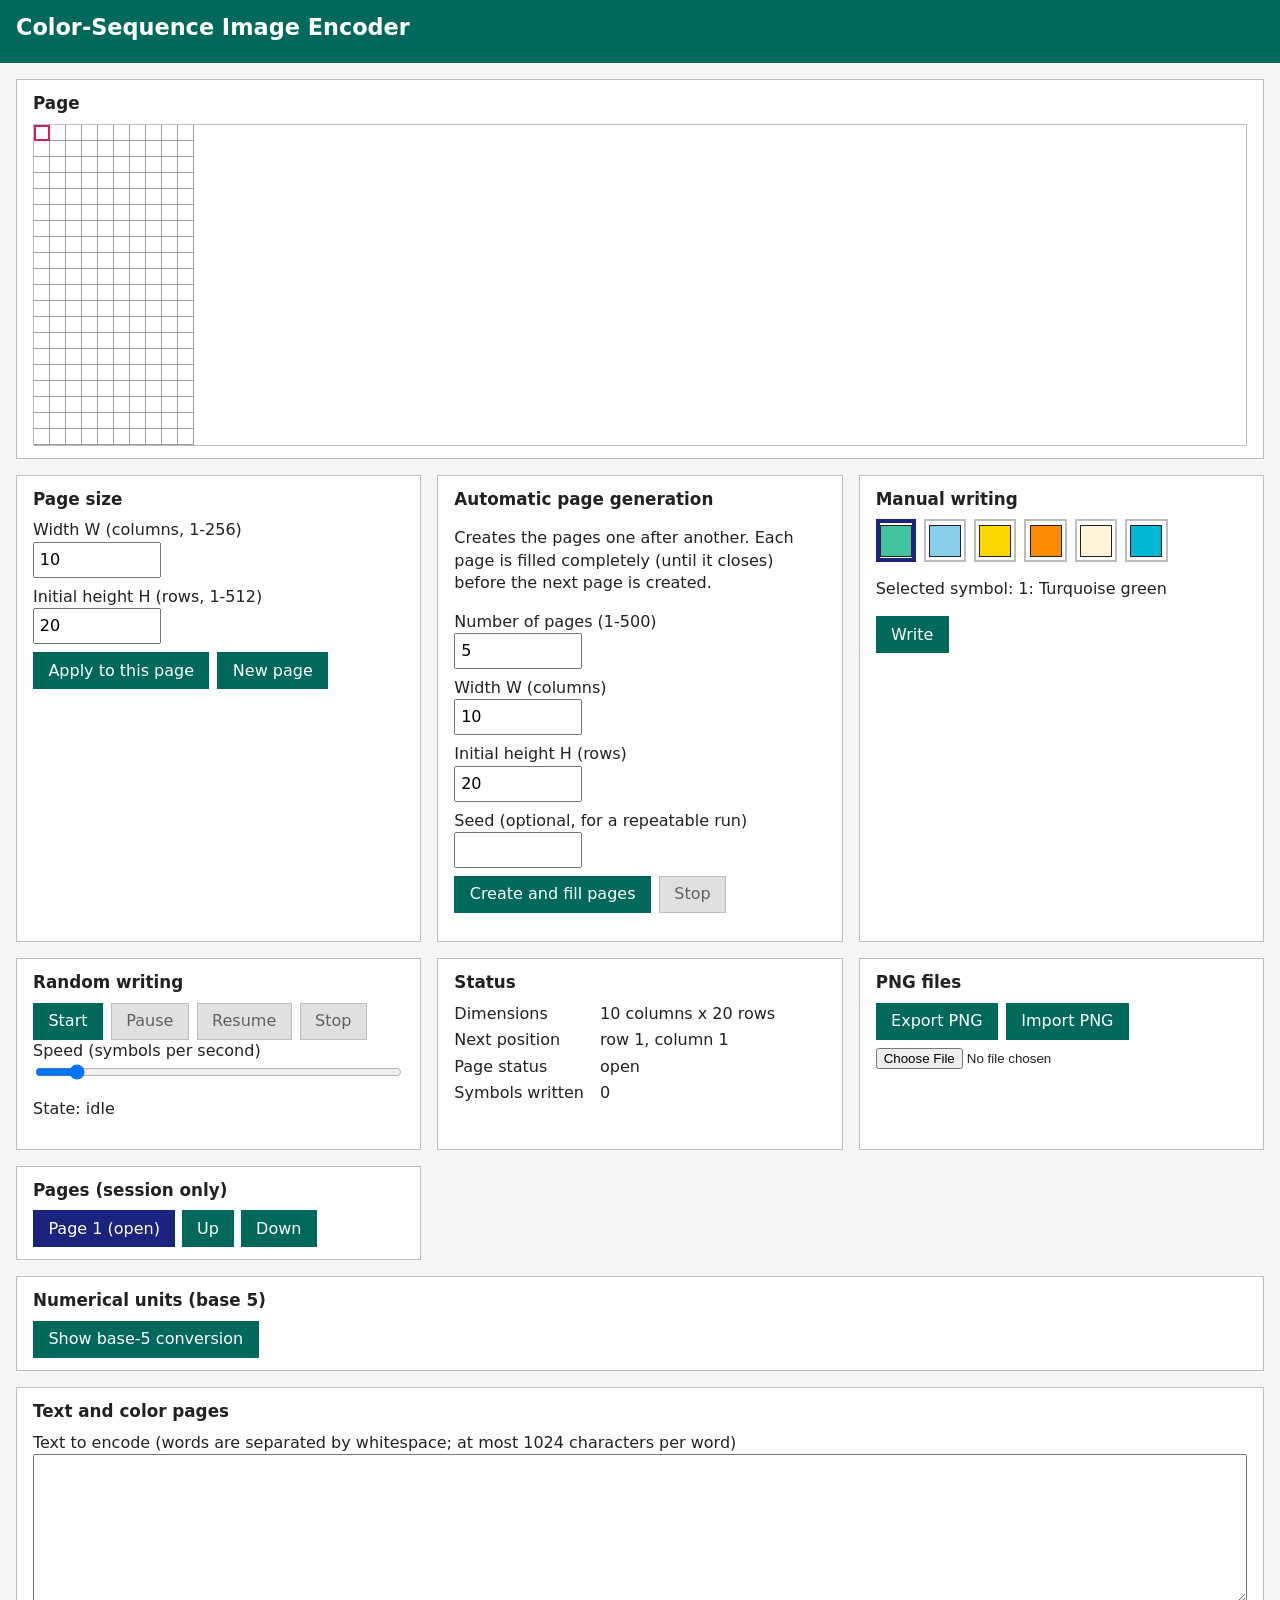
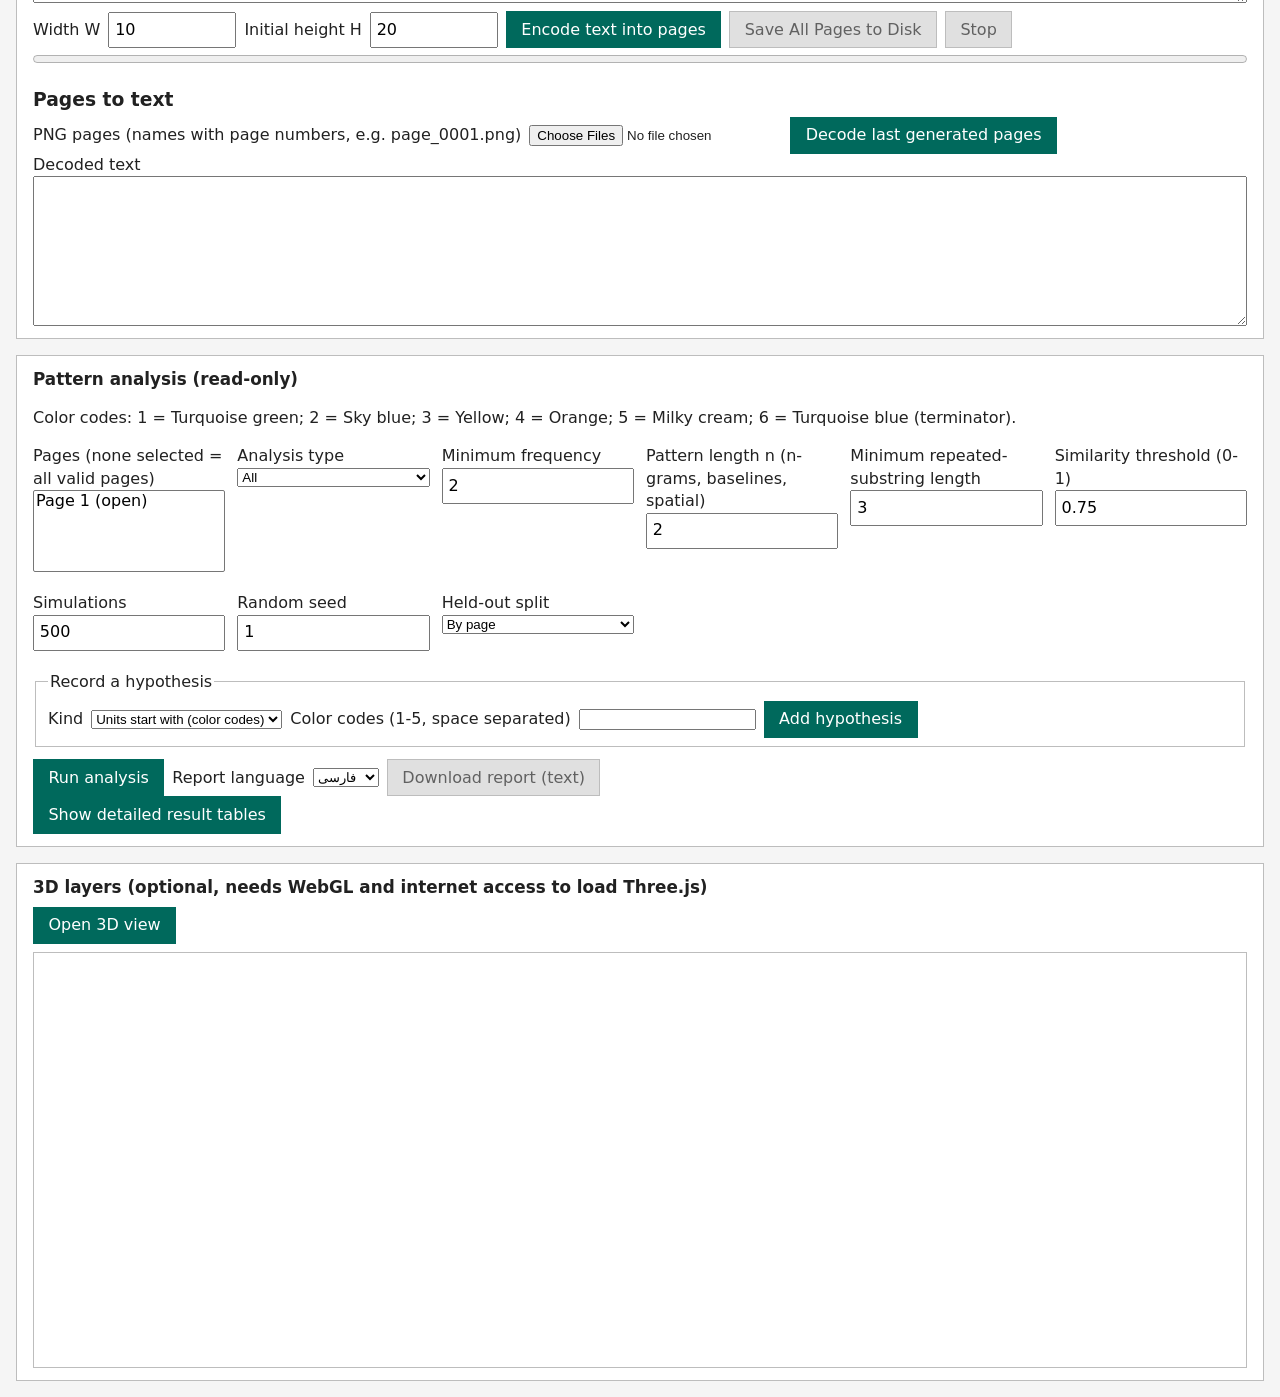
<file: index.html>
<!DOCTYPE html>
<html lang="en">
<head>
  <meta charset="utf-8">
  <meta name="viewport" content="width=device-width, initial-scale=1">
  <title>Color-Sequence Image Encoder</title>
  <link rel="stylesheet" href="css/app.css">
  <link rel="stylesheet" href="css/layout.css">
  <link rel="stylesheet" href="css/components.css">
  <link rel="stylesheet" href="css/grid.css">
  <link rel="stylesheet" href="css/analysis.css">
  <link rel="stylesheet" href="css/text.css">
</head>
<body>
  <header class="app-header"><h1>Color-Sequence Image Encoder</h1></header>
  <main class="app-main">
    <section class="panel panel-grid" aria-labelledby="h-grid">
      <h2 id="h-grid">Page</h2>
      <div class="grid-scroll"><canvas id="grid-canvas" class="grid-canvas" aria-label="Encoded page grid"></canvas></div>
    </section>

    <section class="panel" aria-labelledby="h-size">
      <h2 id="h-size">Page size</h2>
      <div class="field-row">
        <label for="input-width">Width W (columns, 1-256)</label>
        <input id="input-width" type="number" min="1" max="256" value="10">
      </div>
      <div class="field-row">
        <label for="input-height">Initial height H (rows, 1-512)</label>
        <input id="input-height" type="number" min="1" max="512" value="20">
      </div>
      <div class="button-row">
        <button id="btn-apply-size" type="button">Apply to this page</button>
        <button id="btn-new-page" type="button">New page</button>
      </div>
    </section>

    <section id="batch" class="panel" aria-labelledby="h-batch">
      <h2 id="h-batch">Automatic page generation</h2>
      <p>Creates the pages one after another. Each page is filled completely (until it closes) before the next page is created.</p>
      <div class="field-row"><label for="batch-count">Number of pages (1-500)</label><input id="batch-count" type="number" min="1" max="500" value="5"></div>
      <div class="field-row"><label for="batch-width">Width W (columns)</label><input id="batch-width" type="number" min="1" max="256" value="10"></div>
      <div class="field-row"><label for="batch-height">Initial height H (rows)</label><input id="batch-height" type="number" min="1" max="512" value="20"></div>
      <div class="field-row"><label for="batch-seed">Seed (optional, for a repeatable run)</label><input id="batch-seed" type="number" min="0"></div>
      <div class="button-row"><button id="btn-batch-start" type="button">Create and fill pages</button><button id="btn-batch-stop" type="button" disabled>Stop</button></div>
      <p><output id="batch-status" role="status"></output></p>
    </section>

    <section class="panel" aria-labelledby="h-manual">
      <h2 id="h-manual">Manual writing</h2>
      <div id="palette" class="palette" role="group" aria-label="Symbol palette"></div>
      <p>Selected symbol: <output id="selected-symbol"></output></p>
      <button id="btn-write" type="button">Write</button>
    </section>

    <section class="panel" aria-labelledby="h-random">
      <h2 id="h-random">Random writing</h2>
      <div class="button-row">
        <button id="btn-random-start" type="button">Start</button>
        <button id="btn-random-pause" type="button">Pause</button>
        <button id="btn-random-resume" type="button">Resume</button>
        <button id="btn-random-stop" type="button">Stop</button>
      </div>
      <div class="field-row">
        <label for="input-speed">Speed (symbols per second)</label>
        <input id="input-speed" type="range" min="1" max="200" value="20">
      </div>
      <p>State: <output id="random-status">idle</output></p>
    </section>

    <section class="panel" aria-labelledby="h-status">
      <h2 id="h-status">Status</h2>
      <dl class="status-list">
        <dt>Dimensions</dt><dd id="stat-size"></dd>
        <dt>Next position</dt><dd id="stat-cursor"></dd>
        <dt>Page status</dt><dd id="stat-status"></dd>
        <dt>Symbols written</dt><dd id="stat-count"></dd>
      </dl>
      <p id="message" class="message" role="status"></p>
    </section>

    <section class="panel" aria-labelledby="h-files">
      <h2 id="h-files">PNG files</h2>
      <div class="button-row">
        <button id="btn-export" type="button">Export PNG</button>
        <label class="file-label" for="input-import">Import PNG</label>
        <input id="input-import" class="file-input" type="file" accept="image/png">
      </div>
    </section>

    <section class="panel" aria-labelledby="h-pages">
      <h2 id="h-pages">Pages (session only)</h2>
      <ul id="page-list" class="page-list"></ul>
    </section>

    <section class="panel panel-wide" aria-labelledby="h-units">
      <h2 id="h-units">Numerical units (base 5)</h2>
      <button id="btn-toggle-units" type="button" aria-expanded="false" aria-controls="units-panel">Show base-5 conversion</button>
      <div id="units-panel" hidden>
      <table class="units-table">
        <thead><tr><th scope="col">Column</th><th scope="col">Digits</th><th scope="col">Decimal</th><th scope="col">State</th></tr></thead>
        <tbody id="units-body"></tbody>
      </table>
      </div>
    </section>

    <section id="text-codec" class="panel panel-wide" aria-labelledby="h-text">
      <h2 id="h-text">Text and color pages</h2>
      <div class="field-row">
        <label for="text-input">Text to encode (words are separated by whitespace; at most 1024 characters per word)</label>
        <textarea id="text-input" class="text-area" rows="6"></textarea>
      </div>
      <div class="button-row">
        <label for="text-width">Width W</label><input id="text-width" type="number" min="1" max="256" value="10">
        <label for="text-height">Initial height H</label><input id="text-height" type="number" min="1" max="512" value="20">
        <button id="btn-text-encode" type="button">Encode text into pages</button>
        <button id="btn-text-save" type="button" disabled>Save All Pages to Disk</button>
        <button id="btn-text-stop" type="button" disabled>Stop</button>
      </div>
      <progress id="text-progress" max="100" value="0"></progress>
      <p><output id="text-status" role="status"></output></p>
      <h3>Pages to text</h3>
      <div class="button-row">
        <label for="text-decode-files">PNG pages (names with page numbers, e.g. page_0001.png)</label>
        <input id="text-decode-files" type="file" accept="image/png" multiple>
        <button id="btn-text-decode-run" type="button">Decode last generated pages</button>
      </div>
      <label for="text-output">Decoded text</label>
      <textarea id="text-output" class="text-area" rows="6" readonly></textarea>
    </section>

    <section id="analysis" class="panel panel-wide analysis-panel" aria-labelledby="h-analysis">
      <h2 id="h-analysis">Pattern analysis (read-only)</h2>
      <p id="analysis-legend"></p>
      <div class="analysis-filters">
        <div class="field-row"><label for="analysis-pages">Pages (none selected = all valid pages)</label><select id="analysis-pages" multiple></select></div>
        <div class="field-row"><label for="analysis-type">Analysis type</label>
          <select id="analysis-type">
            <option value="all">All</option><option value="frequency">Frequencies</option><option value="ngram">N-grams</option>
            <option value="repeats">Repeated substrings</option><option value="approx">Approximate matches</option><option value="clustering">Hierarchical clusters</option>
            <option value="information">Entropy and mutual information</option><option value="markov">Markov models</option>
            <option value="baseline">Randomized baselines</option><option value="spatial">Spatial patterns</option><option value="hypotheses">Hypotheses</option>
          </select></div>
        <div class="field-row"><label for="analysis-min-count">Minimum frequency</label><input id="analysis-min-count" type="number" min="1" value="2"></div>
        <div class="field-row"><label for="analysis-pattern-length">Pattern length n (n-grams, baselines, spatial)</label><input id="analysis-pattern-length" type="number" min="1" max="8" value="2"></div>
        <div class="field-row"><label for="analysis-min-repeat">Minimum repeated-substring length</label><input id="analysis-min-repeat" type="number" min="1" value="3"></div>
        <div class="field-row"><label for="analysis-threshold">Similarity threshold (0-1)</label><input id="analysis-threshold" type="number" min="0.1" max="1" step="0.05" value="0.75"></div>
        <div class="field-row"><label for="analysis-simulations">Simulations</label><input id="analysis-simulations" type="number" min="10" max="5000" value="500"></div>
        <div class="field-row"><label for="analysis-seed">Random seed</label><input id="analysis-seed" type="number" min="1" value="1"></div>
        <div class="field-row"><label for="analysis-split-mode">Held-out split</label>
          <select id="analysis-split-mode"><option value="page">By page</option><option value="unit">By unit</option></select></div>
      </div>
      <fieldset class="analysis-hypotheses">
        <legend>Record a hypothesis</legend>
        <div class="button-row">
          <label for="hyp-kind">Kind</label>
          <select id="hyp-kind"><option value="unit-prefix">Units start with (color codes)</option><option value="transition">Neighboring pair a then b</option></select>
          <label for="hyp-symbols">Color codes (1-5, space separated)</label>
          <input id="hyp-symbols" type="text" inputmode="numeric">
          <button id="btn-hyp-add" type="button">Add hypothesis</button>
        </div>
        <ul id="hyp-list" class="page-list"></ul>
      </fieldset>
      <div class="button-row">
        <button id="btn-analysis-run" type="button">Run analysis</button>
        <label for="report-lang">Report language</label>
        <select id="report-lang"><option value="fa">فارسی</option><option value="en">English</option></select>
        <button id="btn-report-download" type="button" disabled>Download report (text)</button>
        <output id="analysis-status" role="status"></output>
      </div>
      <div id="analysis-report" class="analysis-report" aria-live="polite"></div>
      <div id="analysis-warnings"></div>
      <div class="button-row"><button id="btn-toggle-details" type="button" aria-expanded="false" aria-controls="analysis-details">Show detailed result tables</button></div>
      <div id="analysis-details" hidden><div id="analysis-results"></div></div>
    </section>

    <section id="volume" class="panel panel-wide" aria-labelledby="h-volume">
      <h2 id="h-volume">3D layers (optional, needs WebGL and internet access to load Three.js)</h2>
      <div class="button-row"><button id="btn-volume-open" type="button">Open 3D view</button><output id="volume-status" role="status"></output></div>
      <div id="volume-view" class="volume-view"></div>
    </section>
  </main>
  <script type="module" src="js/main.js"></script>
</body>
</html>
</file>
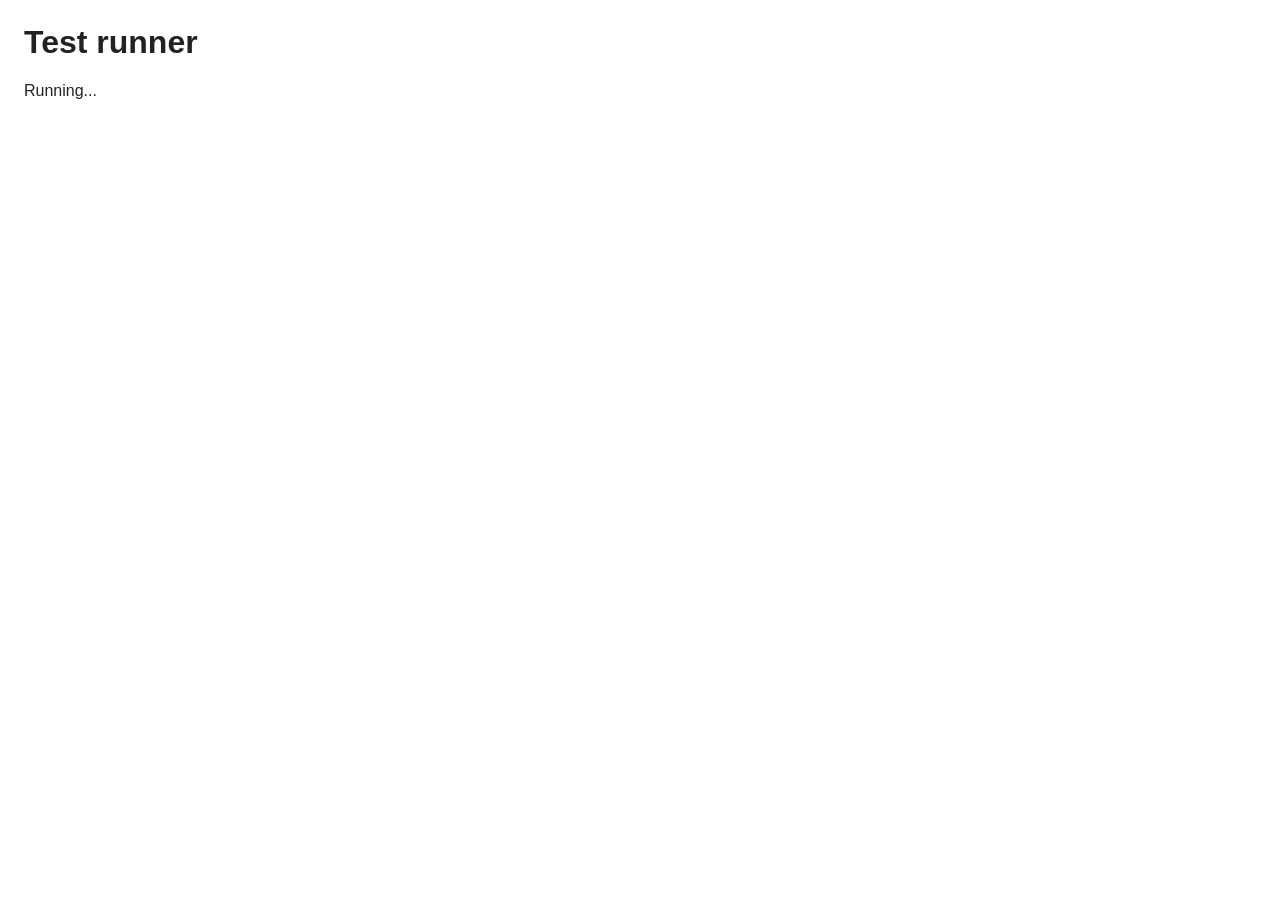
<file: tests/test-runner.html>
<!DOCTYPE html>
<html lang="en">
<head>
  <meta charset="utf-8">
  <title>Color-Sequence Encoder - Tests</title>
  <link rel="stylesheet" href="test-runner.css">
</head>
<body>
  <main>
    <h1>Test runner</h1>
    <p id="summary" role="status">Running...</p>
    <ul id="results"></ul>
  </main>
  <script type="module" src="test-runner.js"></script>
</body>
</html>
</file>
<file: css/app.css>
:root {
  --bg: #f5f5f5; --panel-bg: #ffffff; --text: #212121; --muted: #616161; --border: #bdbdbd;
  --accent: #00695c; --accent-text: #ffffff; --error: #b71c1c; --focus: #1a237e;
}
* { box-sizing: border-box; }
body { margin: 0; font-family: system-ui, sans-serif; color: var(--text); background: var(--bg); line-height: 1.4; }
h1, h2 { margin: 0 0 0.5rem; }
h1 { font-size: 1.4rem; }
h2 { font-size: 1.05rem; }
:focus-visible { outline: 3px solid var(--focus); outline-offset: 2px; }
</file>
<file: css/layout.css>
.app-header { padding: 0.75rem 1rem; background: var(--accent); color: var(--accent-text); }
.app-main { display: grid; grid-template-columns: repeat(auto-fit, minmax(20rem, 1fr)); gap: 1rem; padding: 1rem; }
.panel { background: var(--panel-bg); border: 1px solid var(--border); padding: 0.75rem 1rem; }
.panel-grid, .panel-wide { grid-column: 1 / -1; }
.field-row { display: flex; flex-direction: column; margin-bottom: 0.5rem; }
.button-row { display: flex; flex-wrap: wrap; gap: 0.5rem; align-items: center; }
.status-list { display: grid; grid-template-columns: max-content 1fr; gap: 0.25rem 1rem; margin: 0; }
.status-list dd { margin: 0; }
</file>
<file: css/components.css>
button, .file-label { padding: 0.4rem 0.9rem; border: 1px solid var(--accent); background: var(--accent); color: var(--accent-text); font: inherit; cursor: pointer; }
button:disabled { background: #e0e0e0; border-color: var(--border); color: var(--muted); cursor: not-allowed; }
input[type="number"] { padding: 0.3rem; font: inherit; width: 8rem; }
input:disabled { background: #eeeeee; }
.file-input { max-width: 14rem; }
.message { min-height: 1.4rem; margin: 0.5rem 0 0; }
.message[data-kind="error"] { color: var(--error); font-weight: bold; }
.units-table { border-collapse: collapse; width: 100%; font-family: monospace; }
.units-table th, .units-table td { border: 1px solid var(--border); padding: 0.2rem 0.5rem; text-align: left; word-break: break-all; }
.page-list { list-style: none; padding: 0; margin: 0; display: flex; flex-direction: column; gap: 0.4rem; }
.page-list li { display: flex; gap: 0.4rem; }
.page-list button[aria-current="true"] { background: var(--focus); border-color: var(--focus); }
#stat-status[data-status="invalid"] { color: var(--error); font-weight: bold; }
</file>
<file: css/grid.css>
.grid-scroll { max-height: 70vh; overflow: auto; border: 1px solid var(--border); background: #ffffff; }
.grid-canvas { --cursor-color: #d81b60; --grid-line-color: #9e9e9e; display: block; image-rendering: pixelated; }
.palette { display: flex; flex-wrap: wrap; gap: 0.5rem; margin-bottom: 0.5rem; }
.swatch { padding: 0.2rem; background: #ffffff; border: 2px solid var(--border); }
.swatch canvas { display: block; width: 2rem; height: 2rem; border: 1px solid var(--text); }
.swatch.is-selected { border-color: var(--focus); border-width: 4px; padding: 0; }
</file>
<file: css/analysis.css>
.analysis-panel .analysis-filters { display: grid; grid-template-columns: repeat(auto-fit, minmax(12rem, 1fr)); gap: 0.75rem; margin-bottom: 0.75rem; }
.analysis-panel select[multiple] { min-height: 4.5rem; font: inherit; }
.analysis-panel input[type="number"] { width: 100%; }
.analysis-hypotheses { border: 1px solid var(--border); padding: 0.5rem 0.75rem; margin-bottom: 0.75rem; }
.analysis-block { border-top: 2px solid var(--border); margin-top: 1rem; padding-top: 0.5rem; }
.analysis-block h3 { font-size: 1rem; margin: 0 0 0.25rem; }
.analysis-badge { font-size: 0.75rem; font-weight: normal; padding: 0.1rem 0.4rem; border: 1px solid var(--border); margin-left: 0.5rem; }
.analysis-block[data-kind="observation"] .analysis-badge { border-color: var(--accent); }
.analysis-block[data-kind="statistic"] .analysis-badge { border-color: var(--focus); }
.analysis-block[data-kind="interpretation"] .analysis-badge { border-color: var(--error); }
.analysis-notes { margin: 0 0 0.5rem; padding-left: 1.2rem; color: var(--muted); font-size: 0.9rem; }
.analysis-scroll { overflow-x: auto; max-height: 24rem; overflow-y: auto; }
.analysis-table { border-collapse: collapse; width: 100%; font-size: 0.9rem; }
.analysis-table th, .analysis-table td { border: 1px solid var(--border); padding: 0.2rem 0.5rem; text-align: left; vertical-align: top; }
.analysis-table td.is-numeric { text-align: right; font-variant-numeric: tabular-nums; }
.sort-button { background: none; border: none; color: inherit; padding: 0; font: inherit; font-weight: bold; cursor: pointer; }
.analysis-table th[aria-sort="ascending"] .sort-button::after { content: " ▲"; }
.analysis-table th[aria-sort="descending"] .sort-button::after { content: " ▼"; }
.analysis-empty { color: var(--muted); font-style: italic; }
.analysis-warning { color: var(--error); font-weight: bold; margin: 0.25rem 0; }
.analysis-table details ul { margin: 0.25rem 0 0; padding-left: 1.1rem; max-height: 10rem; overflow: auto; }

.analysis-report { border: 2px solid var(--border); padding: 0.5rem 1rem; margin-bottom: 1rem; }
.analysis-report:empty { display: none; }
.report-verdict { font-weight: bold; border-inline-start: 0.35rem solid var(--border); padding-inline-start: 0.6rem; }
.report-verdict[data-level="none"] { border-color: var(--muted); }
.report-verdict[data-level="weak"], .report-verdict[data-level="moderate"] { border-color: var(--focus); }
.report-verdict[data-level="strong"] { border-color: var(--accent); }
.report-finding { margin: 0.6rem 0; }
.report-finding h4 { margin: 0; font-size: 0.95rem; }
.report-finding p { margin: 0.15rem 0; }
.report-caveat { color: var(--muted); font-size: 0.9rem; }
.volume-view { height: 26rem; border: 1px solid var(--border); margin-top: 0.5rem; background: #ffffff; }
</file>
<file: css/text.css>
.text-area { display: block; width: 100%; min-height: 8rem; padding: 0.4rem; font: inherit; resize: vertical; }
#text-progress { width: 100%; height: 1rem; }
#text-codec h3 { margin: 1rem 0 0.25rem; }
</file>
<file: tests/test-runner.css>
body { font-family: sans-serif; margin: 1.5rem; color: #222; background: #fff; }
#results { list-style: none; padding: 0; }
#results li { padding: 0.25rem 0.5rem; border-left: 0.25rem solid; margin-bottom: 0.125rem; }
.test-pass { border-color: #2e7d32; }
.test-fail { border-color: #c62828; font-weight: bold; }
</file>
